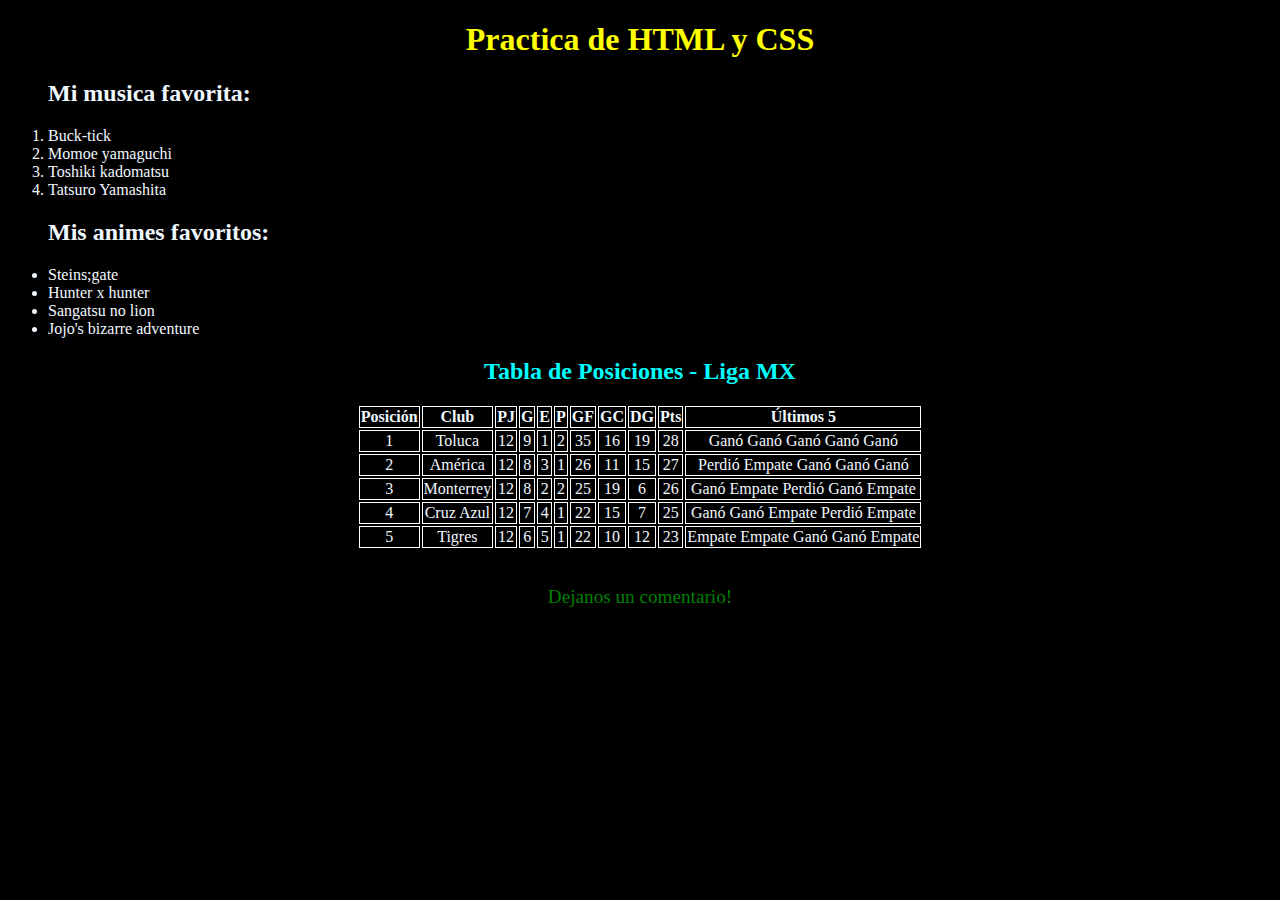
<file: Practicas/index.html>
<!DOCTYPE html>
<html lang="en">
<head>
    <meta charset="UTF-8">
    <meta name="viewport" content="width=device-width, initial-scale=1.0">
    <title>Primer Parcial - Ejemplos</title>
    <h1>Practica de HTML y CSS</h1>
    <style>
        *{
            color: aliceblue;
        }
        body{
            background-color: black;
        }
        h1{
            color: yellow;
            text-align: center;
        }
        th, tr, td
        {
            border: 1px solid white;
            text-align: center;
        }
        .tabla{
            display: flex;
            justify-content: center;
        }
        .text-table{
            text-align: center;
            color: aqua;
        }
    </style>
</head>
<body>
    <ol>
        <h2>Mi musica favorita:</h2>
        <li>Buck-tick</li>
        <li>Momoe yamaguchi</li>
        <li>Toshiki kadomatsu</li>
        <li>Tatsuro Yamashita</li>
    </ol>
       <ul>
        <h2>Mis animes favoritos:</h2>
        <li>Steins;gate</li>
        <li>Hunter x hunter</li>
        <li>Sangatsu no lion</li>
        <li>Jojo's bizarre adventure</li>
    </ul>

    <h2 class="text-table">Tabla de Posiciones - Liga MX</h2>
            <table class="tabla">
                <tr>
                    <th>Posición</th>
                    <th>Club</th>
                    <th>PJ</th>
                    <th>G</th>
                    <th>E</th>
                    <th>P</th>
                    <th>GF</th>
                    <th>GC</th>
                    <th>DG</th>
                    <th>Pts</th>
                    <th>Últimos 5</th>
                </tr>
                <tr>
                    <td>1</td>
                    <td>Toluca</td>
                    <td>12</td>
                    <td>9</td>
                    <td>1</td>
                    <td>2</td>
                    <td>35</td>
                    <td>16</td>
                    <td>19</td>
                    <td>28</td>
                    <td>Ganó Ganó Ganó Ganó Ganó</td>
                </tr>
                <tr>
                    <td>2</td>
                    <td>América</td>
                    <td>12</td>
                    <td>8</td>
                    <td>3</td>
                    <td>1</td>
                    <td>26</td>
                    <td>11</td>
                    <td>15</td>
                    <td>27</td>
                    <td>Perdió Empate Ganó Ganó Ganó</td>
                </tr>
                <tr>
                    <td>3</td>
                    <td>Monterrey</td>
                    <td>12</td>
                    <td>8</td>
                    <td>2</td>
                    <td>2</td>
                    <td>25</td>
                    <td>19</td>
                    <td>6</td>
                    <td>26</td>
                    <td>Ganó Empate Perdió Ganó Empate</td>
                </tr>
                <tr>
                    <td>4</td>
                    <td>Cruz Azul</td>
                    <td>12</td>
                    <td>7</td>
                    <td>4</td>
                    <td>1</td>
                    <td>22</td>
                    <td>15</td>
                    <td>7</td>
                    <td>25</td>
                    <td>Ganó Ganó Empate Perdió Empate</td>
                </tr>
                <tr>
                    <td>5</td>
                    <td>Tigres</td>
                    <td>12</td>
                    <td>6</td>
                    <td>5</td>
                    <td>1</td>
                    <td>22</td>
                    <td>10</td>
                    <td>12</td>
                    <td>23</td>
                    <td>Empate Empate Ganó Ganó Empate</td>
                </tr>
            </table>

            <br><br><a style="display: flex; text-decoration: none; justify-content: center; color: green; font-size: 1.2rem;" href="form.html">Dejanos un comentario!</a>

    
</body>
</html>
</file>
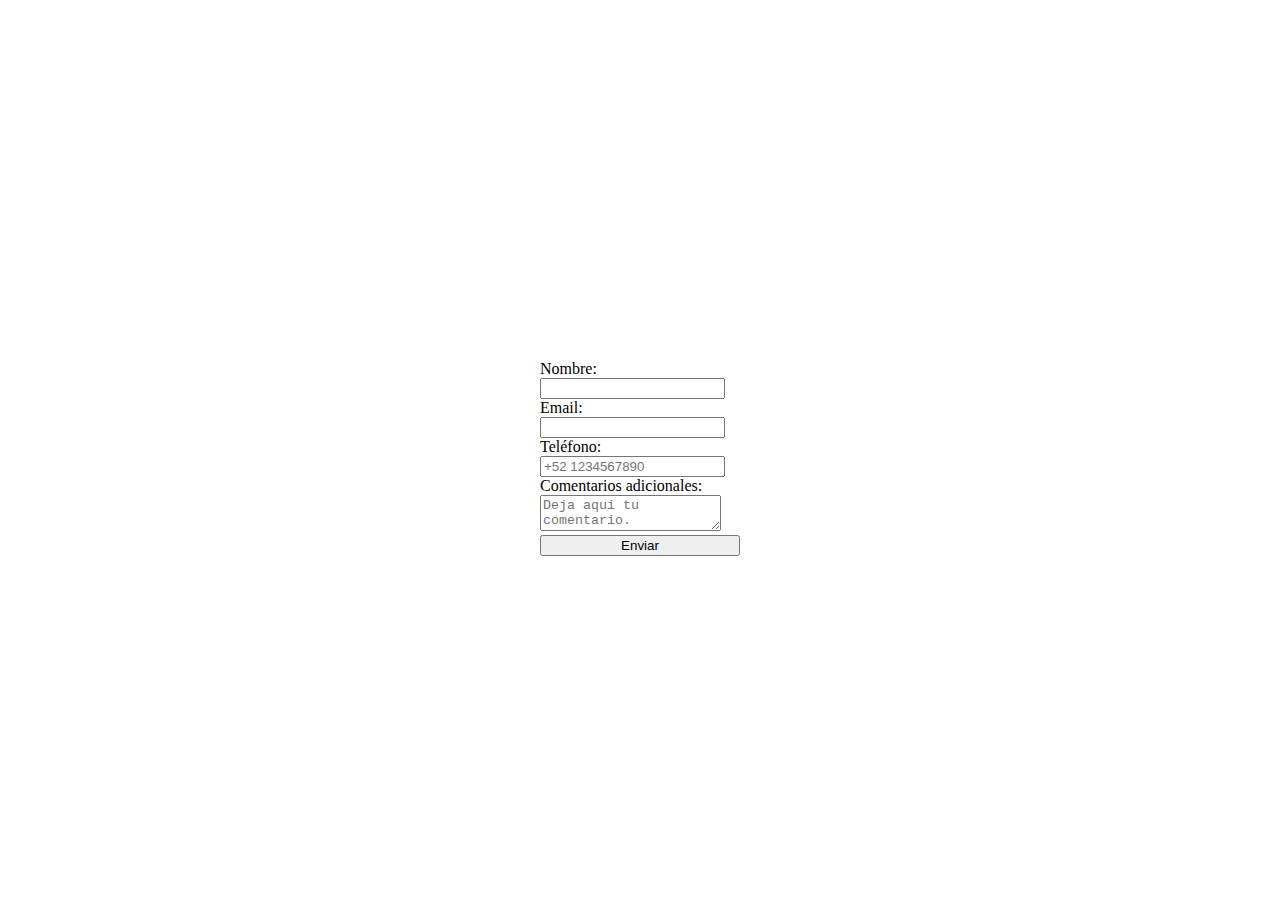
<file: formulario.html>
<!DOCTYPE html>
<html lang="en">
<head>
    <meta charset="UTF-8">
    <meta name="viewport" content="width=device-width, initial-scale=1.0">
    <title>Formulario</title>

     <style>
        body{
            display: flex;
            justify-content: center; 
            align-items: center;
            height: 100vh;
        }
        #miformulario{
            display: flex;
            flex-direction: column;
             width: 200px;
        }
    </style>

</head>

<body>
    
    <form id="miformulario">
                <div class="campo-formulario">
                    <label for="nombre">Nombre:</label>
                    <input type="text" id="nombre" name="nombre" required 
                        minlength="2" maxlength="50">
                    
                    <label for="email">Email:</label>
                    <input type="email" id="email" name="email" required
                        minlength="5" maxlength="100">

                    <label for="telefono">Teléfono:</label>
                    <input type="tel" id="telefono" name="telefono" 
                           placeholder="+52 1234567890">
                
                    <label for="comentarios">Comentarios adicionales:</label>
                    <textarea id="comentarios" name="comentarios" rows="2" placeholder="Deja aqui tu comentario."></textarea>      
                </div>
                <button type="submit">Enviar</button>
            </form>
   
</body>
</html>
</file>
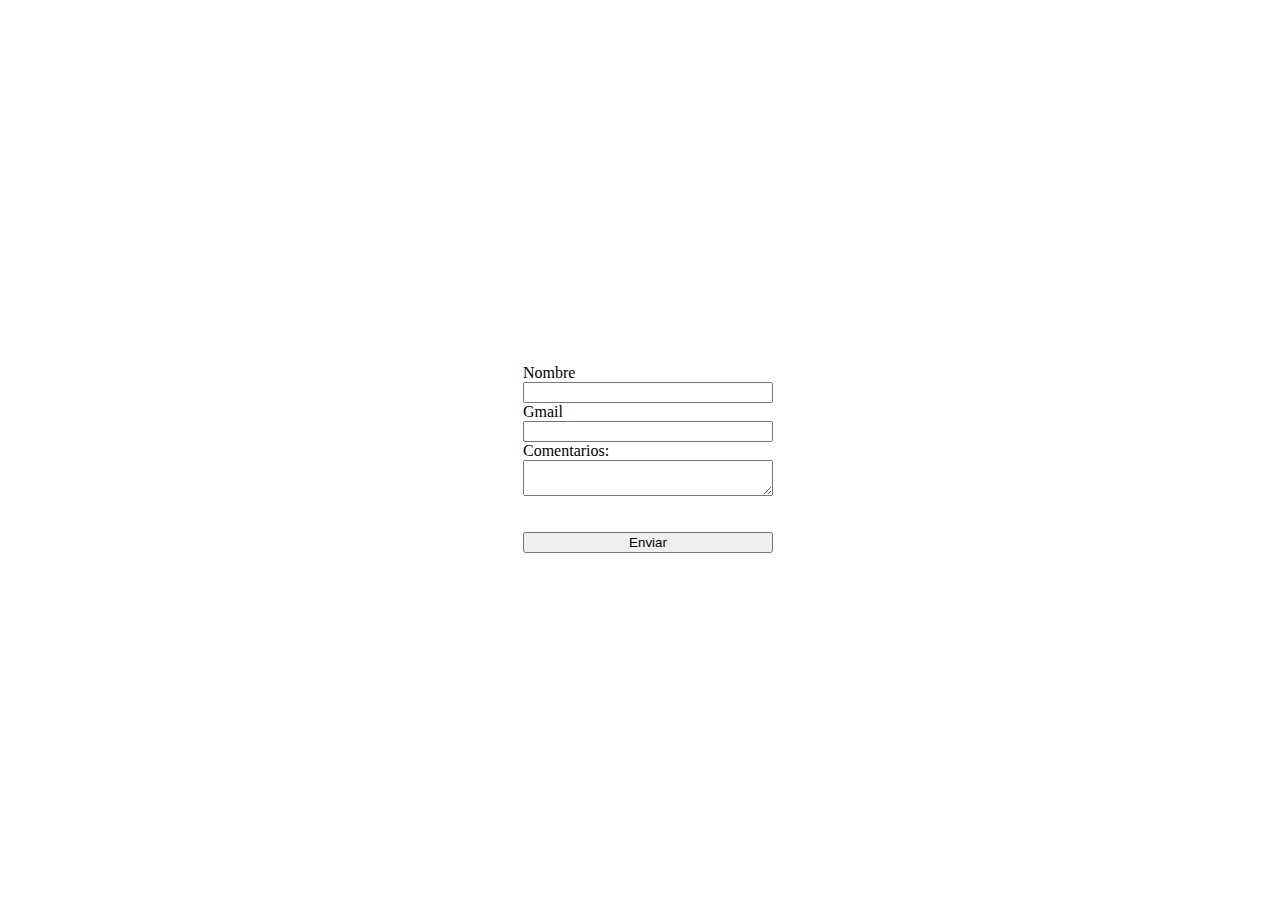
<file: Practicas/form.html>
<!DOCTYPE html>
<html lang="en">
<head>
    <meta charset="UTF-8">
    <meta name="viewport" content="width=device-width, initial-scale=1.0">
    <title>Formulario</title>
    <link rel="stylesheet" href="style.css">
</head>
<body>
    <form action="post">
        <label for="">Nombre</label>
        <input type="text">

        <label for="text">Gmail</label>
        <input type="email" name="" id="">

        <label for="">Comentarios:</label>
        <textarea name="" id=""></textarea>

        <br><br><button>Enviar</button>
    </form>
    
</body>
</html>
</file>
<file: Practicas/style.css>
form{
    display: flex;
    flex-direction: column;
    width: 250px;
    justify-content: center;
}

body{
    display: flex;
    justify-content: center;
    align-items: center;
    align-content: center;
    width: 100%;
    height: 100%;
    min-height: 100vh;  
}
</file>
